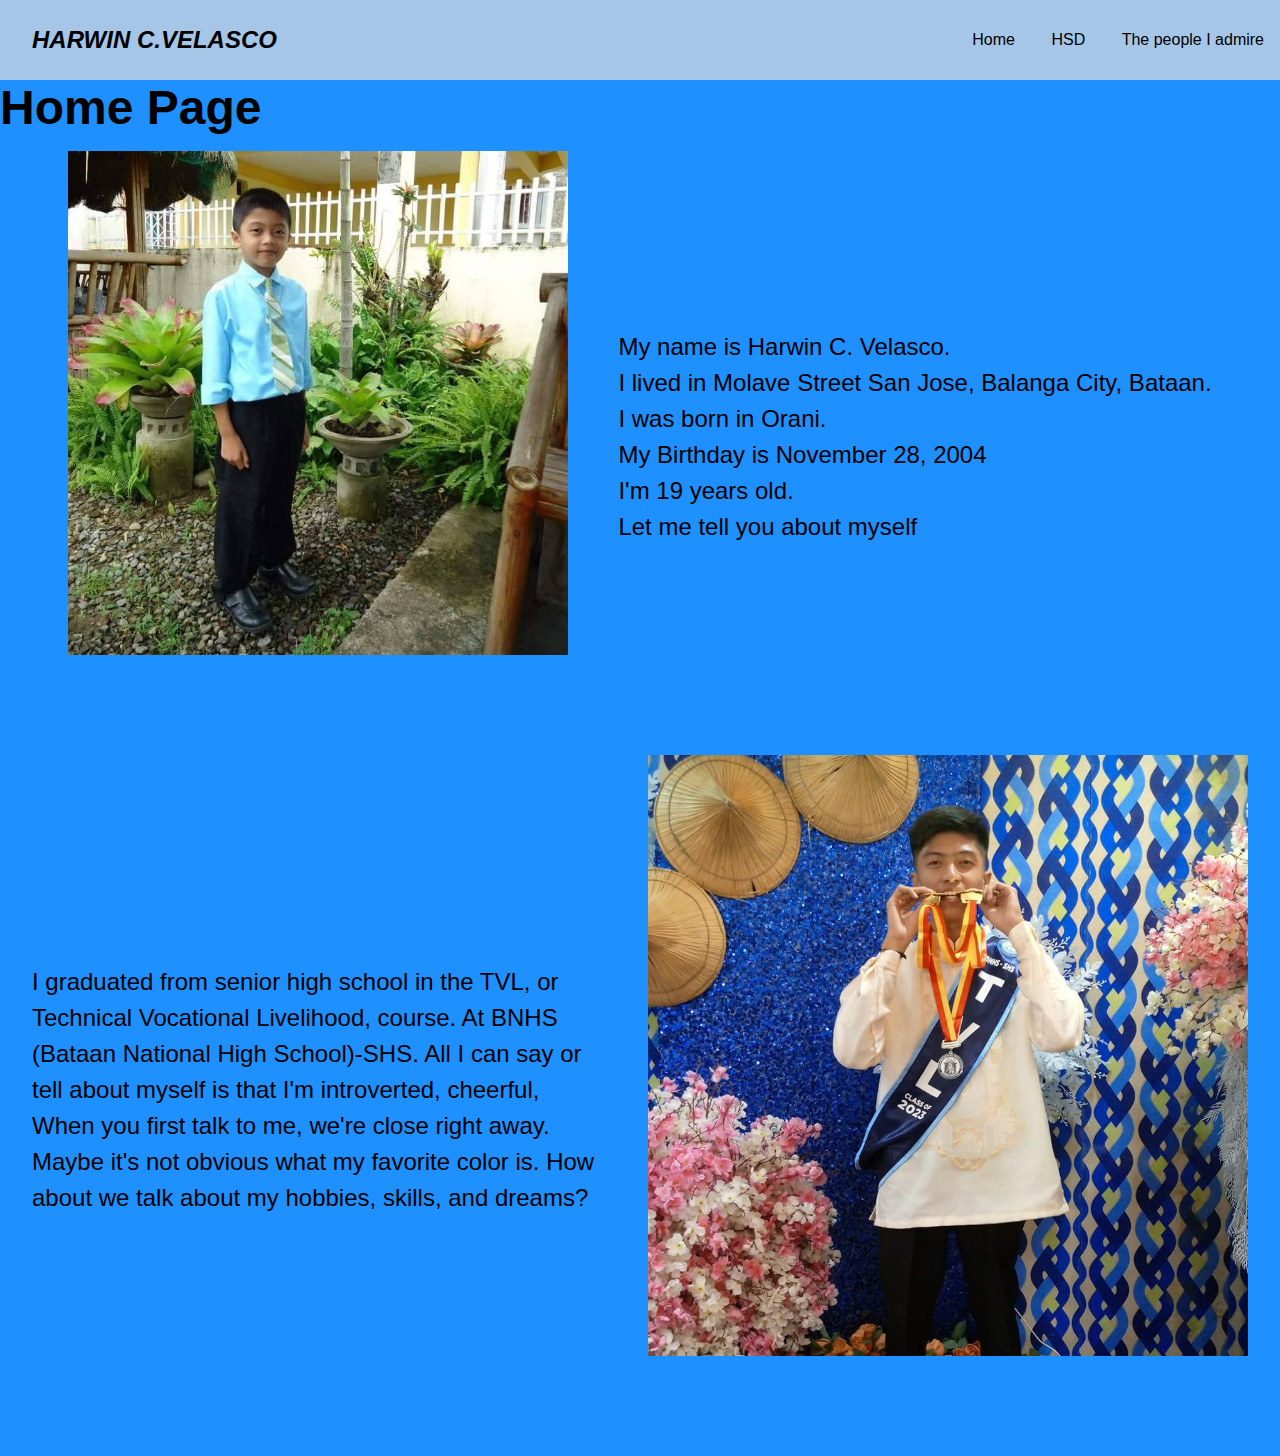
<file: index.html>
<!DOCTYPE html>
<html lang="en">
<head>
    <meta charset="UTF-8">
    <meta name="viewport" content="width=device-width, initial-scale=1.0">
    <title>Harwin</title>
    <link rel="stylesheet" href="style.css">
</head>
<body>
    <nav>
        <div class="logo">HARWIN C.VELASCO</div>
        <div class="nav-items">
        <a href="index.html">Home</a>
        <a href="hsd.html">HSD</a>
        <a href="lomf.html">The people I admire</a>
        </div>
    </nav>
    <section class="hero">
      <div class="hero-container">
        <div class="column-left">
          <h1>Home Page </h1>  
        </div>
        <div class="column-right">
         <img src=./img/Hawi.jpg alt="illustration"
         class="hero-image"
         width="500"
         style="float: right; margin-right: 50px; margin-bottom: 100px;"/>
       <p>My name is Harwin C. Velasco. <br>I lived in Molave Street San Jose, Balanga City, Bataan.
        <br>I was born in Orani.
        <br>My Birthday is November 28, 2004
        <br>I'm 19 years old. <br>Let me tell you about myself
        </p>
        </div>
        <div class="column-right">
        <p>
          I graduated from senior high school in the TVL, or Technical Vocational Livelihood, course.
          At BNHS (Bataan National High School)-SHS. All I can say or tell about myself is that I'm introverted, cheerful,
           When you first talk to me, we're close right away. Maybe it's not obvious what my favorite color is. How about we talk
          about my hobbies, skills, and dreams?
          </p>
          <img src=./img/Grad.jpg alt="harwin.jpg"
         class="hero-image"
         width="600"
         style="float: right; margin-left: 50px; margin-bottom: 100px;"/>
        </div> 
    </section>
</body>
</html>
</file>
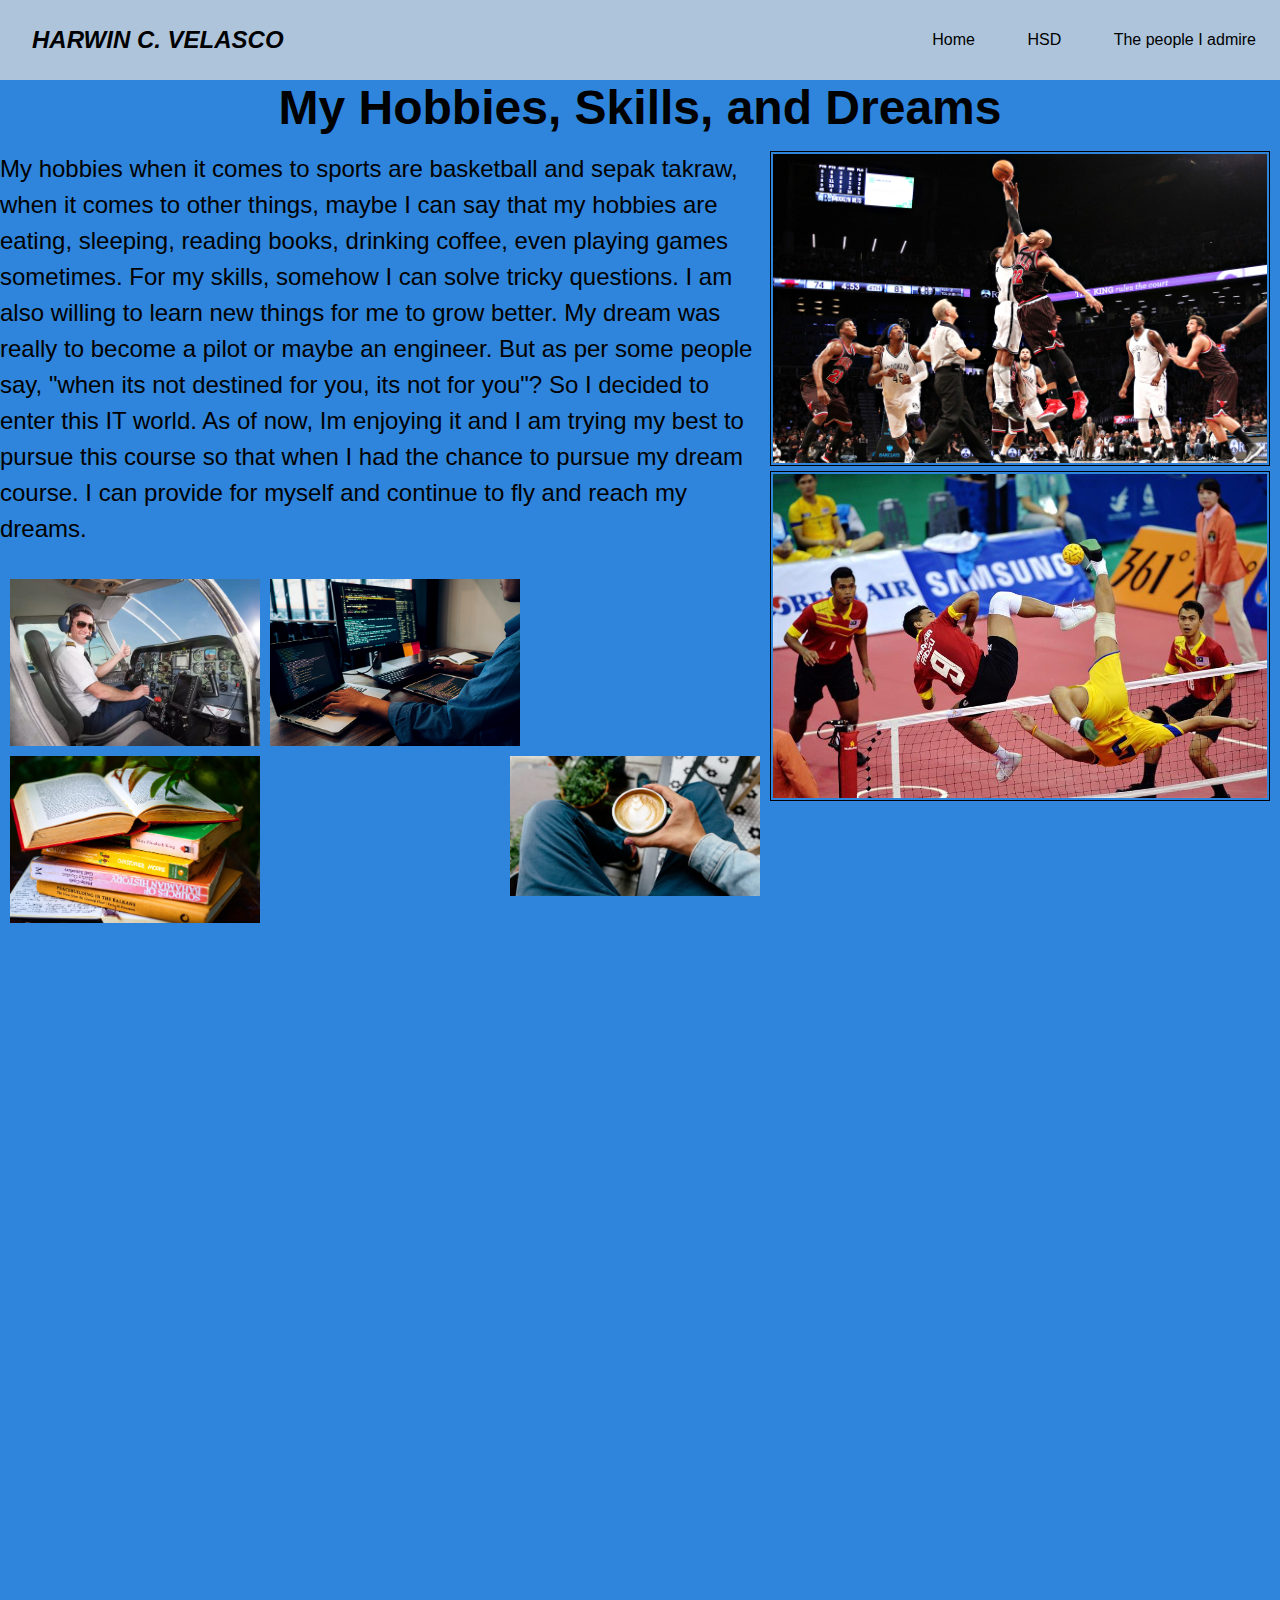
<file: hsd.html>
<!DOCTYPE html>
<html lang="en">
<head>
    <meta charset="UTF-8">
    <meta name="viewport" content="width=device-width, initial-scale=1.0">
    <title>Harwin</title>
    <style>
      .float-img{
        float: right;
        clear: right;
        margin-left: 10px;
        margin-bottom: 10px;
        border: solid black 1px;
        padding: 2px;
      }
    </style>
    <link rel="stylesheet" href="stylehsd.css">
</head>
<body>
    <nav>
        <div class="logo">HARWIN C. VELASCO</div>
        <div class="nav-items">
        <a href="index.html">Home</a>
        <a href="hsd.html">HSD</a>
        <a href="lomf.html">The people I admire</a>
        </div>
    </nav>
    <section class="hero">
      <div class="hero-container">
        <div class="column-left">
          <h1 align = "center"> My Hobbies, Skills, and Dreams </h1> 
          <img src=./img/bball.jpg alt="illustration"
          class="float-img"
          width="500"
          style="float: right; margin-right: 10px; margin-bottom: 5px;"/>
          <img src=./img/sepak.jpg alt="illustration"
          class="float-img"
          width="500"
          style="float: right; margin-right: 10px; margin-bottom: 5px;"/>
          <p>My hobbies when it comes to sports are basketball and sepak takraw, when it comes to other things, 
            maybe I can say that my hobbies are eating, sleeping, reading books, drinking coffee, even playing games sometimes. 
            For my skills, somehow I can solve tricky questions. I am also willing to learn new things for me to grow better. 
            My dream was really to become a pilot or maybe an engineer. 
            But as per some people say, "when its not destined for you, its not for you"? So I decided to enter this IT world. 
            As of now, Im enjoying it and I am trying my best to pursue this course so that when I had the chance to pursue my dream course. 
            I can provide for myself and continue to fly and reach my dreams.
        </p>
        <div class="column-left">
         <img src=./img/pilot.webp alt="illustration"
         class="hero-image"
         width="250"
         style="float:left; margin-left: 10px; margin-bottom: 10px;"/>
          <div class="column-left">
            <img src=./img/code.jpg alt="illustration"
            class="hero-image"
            width="250"
            style="float:left; margin-left: 10px; margin-bottom: 10px;"/>
            <div class="column-left">
              <img src=./img/book.jpg alt="illustration"
              class="hero-image"
              width="250"
              style="float:left; margin-left: 10px; margin-bottom: 10px;"/>
              <div class="column-left">
                <img src=./img/kape.webp alt="illustration"
                class="hero-image"
                width="250"
                style="float:right; margin-bottom: 10px; margin-bottom: 5px;"/>
        </div>
        <div class="column-right">
        <iframe width="560" height="315" src="https://www.youtube.com/embed/J7E2QnjBgh0?si=qjW0y8txC9Hs4Cw9" title="YouTube video player" frameborder="0" allow="accelerometer; autoplay; clipboard-write; encrypted-media; gyroscope; picture-in-picture; web-share" referrerpolicy="strict-origin-when-cross-origin" allowfullscreen></iframe>
      </div>  
    </section>
</body>
</html>
</file>
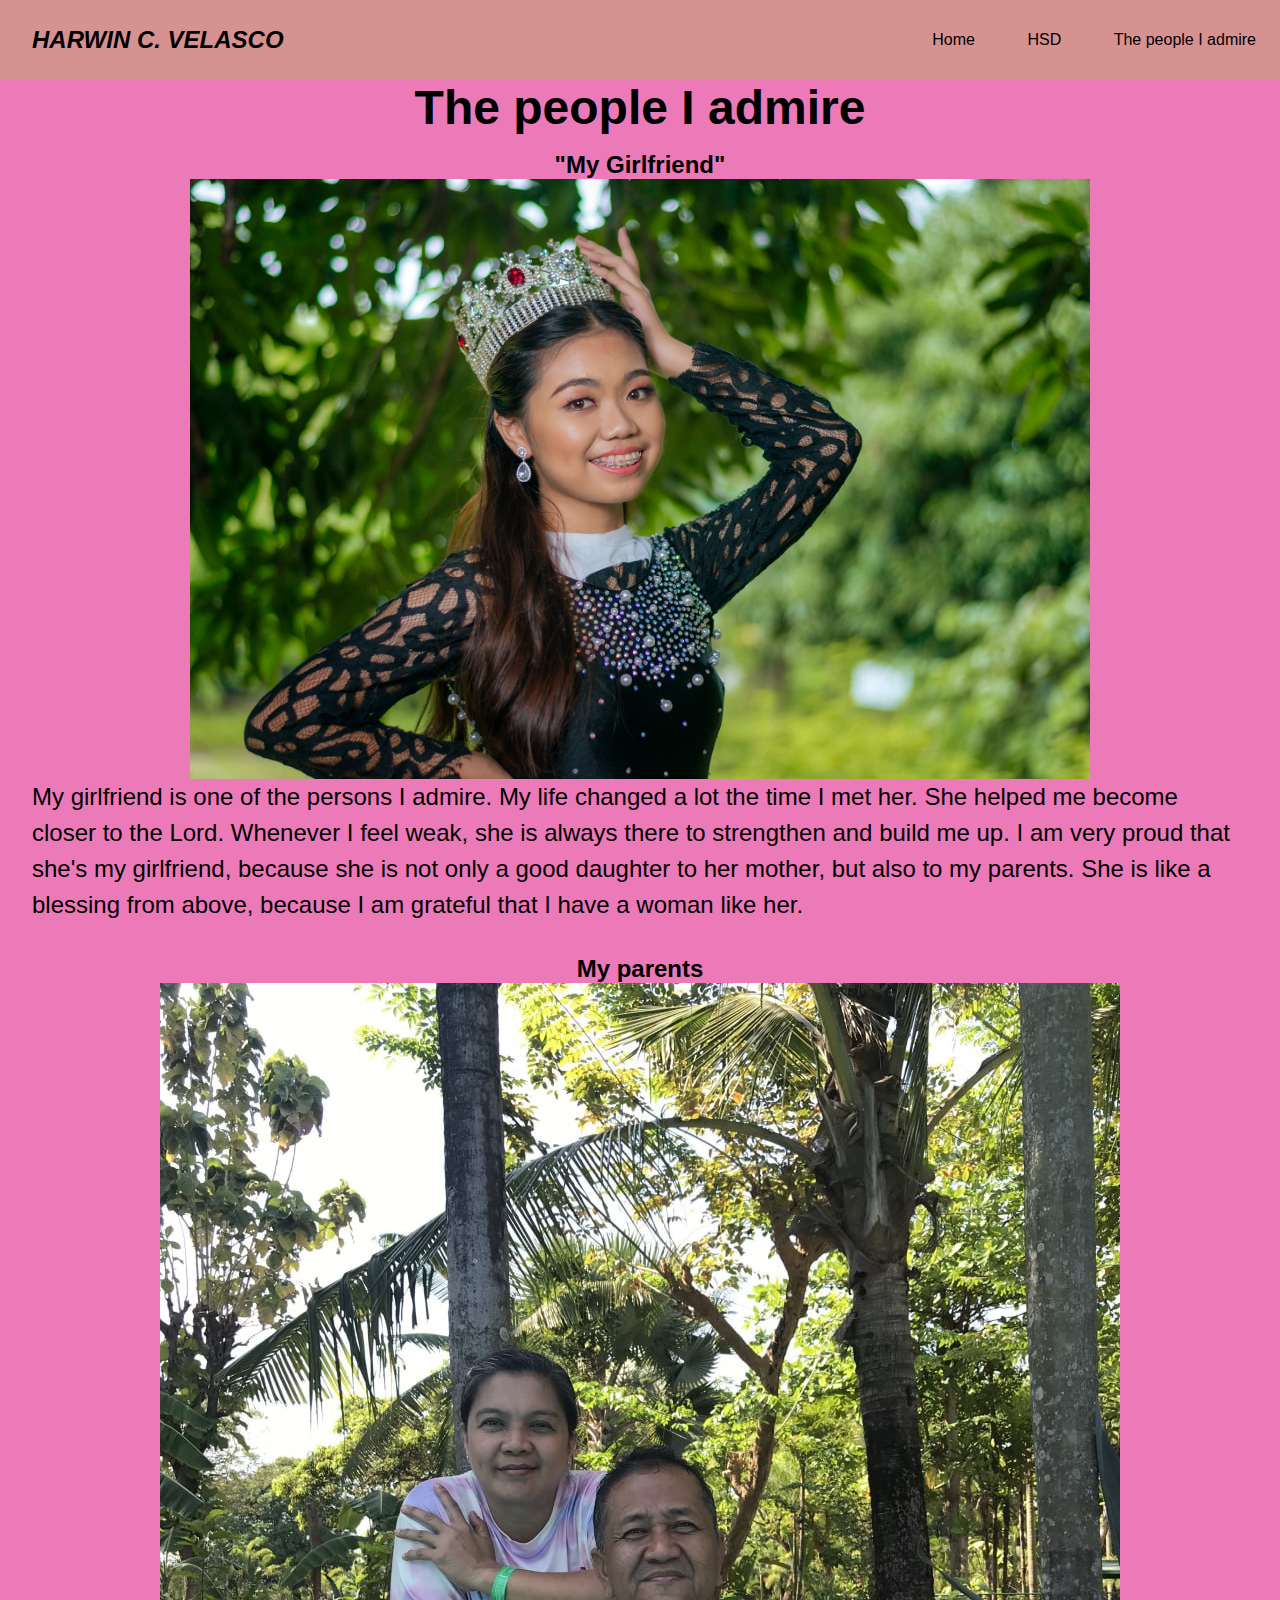
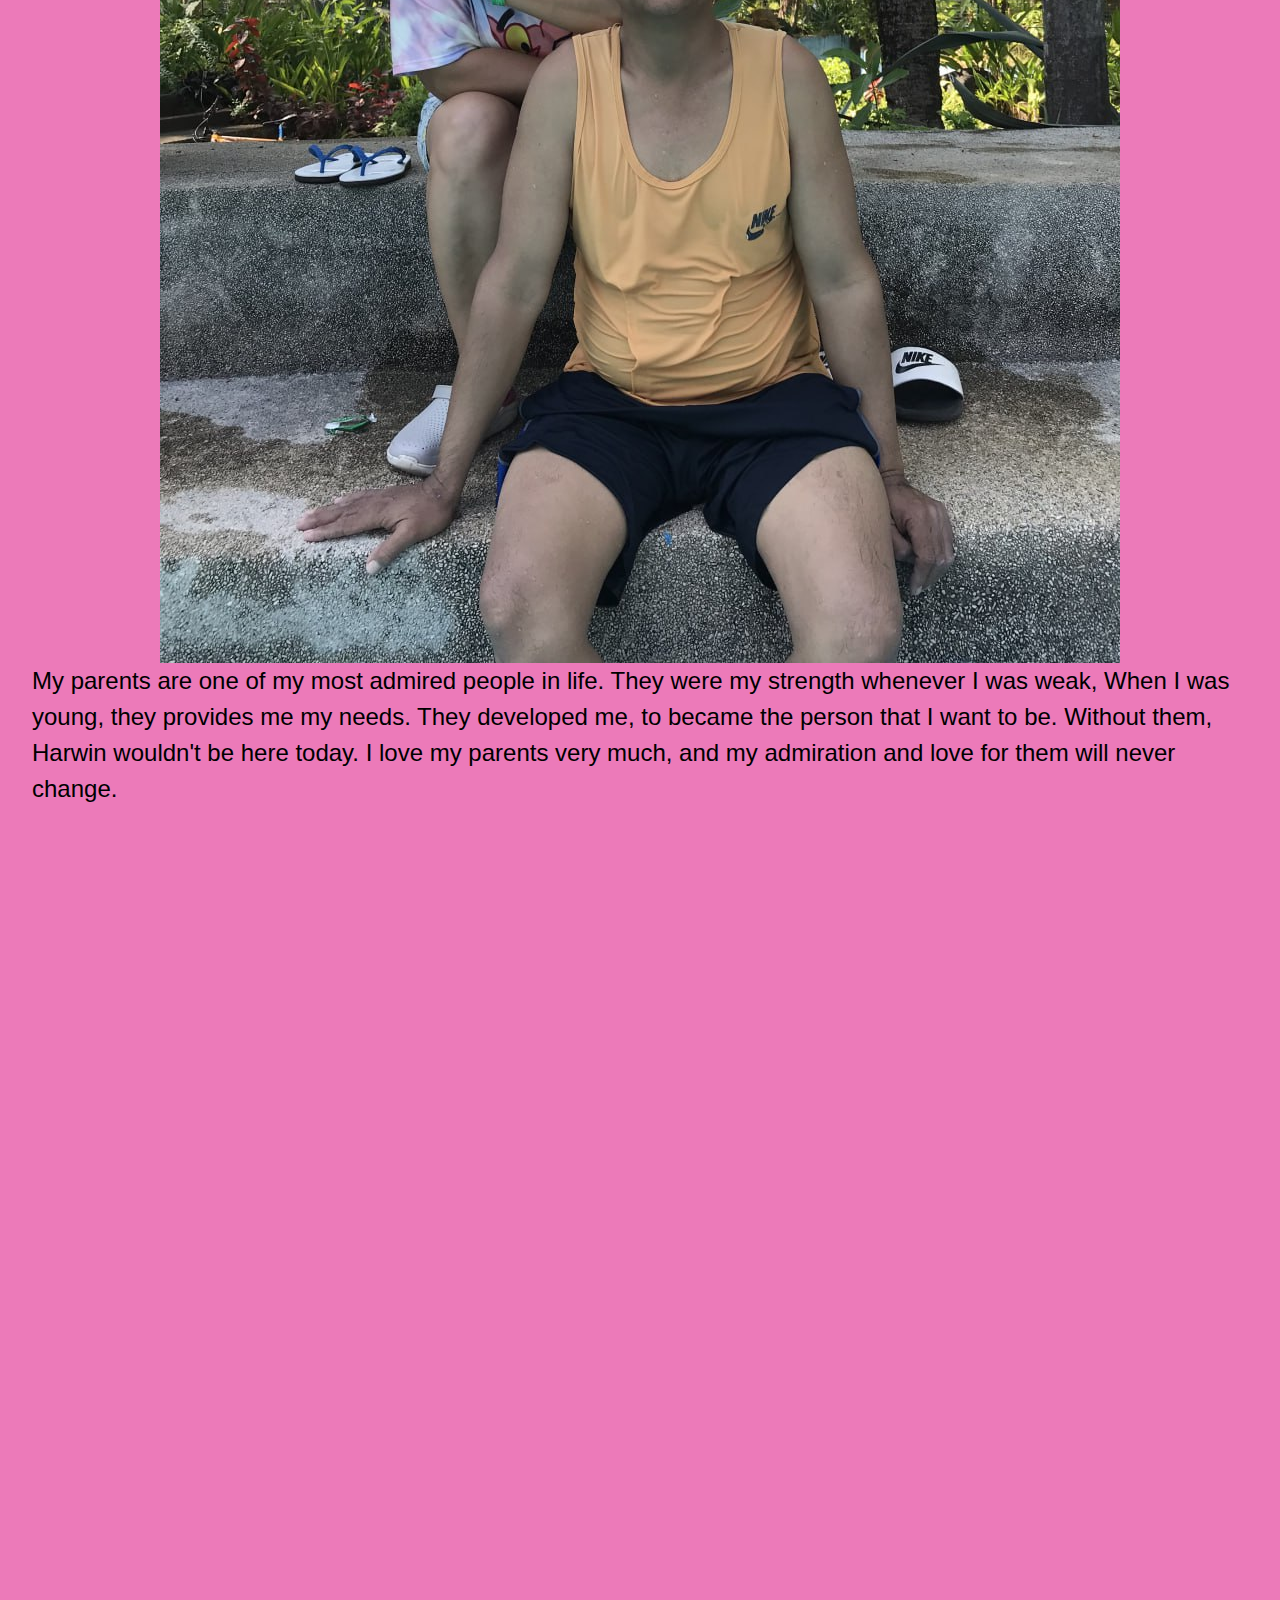
<file: lomf.html>
<!DOCTYPE html>
<html lang="en">
<head>
    <meta charset="UTF-8">
    <meta name="viewport" content="width=device-width, initial-scale=1.0">
    <title>Harwin</title>
    <link rel="stylesheet" href="lomf.css">
</head>
<body>
    <nav>
        <div class="logo">HARWIN C. VELASCO</div>
        <div class="nav-items">
        <a href="index.html">Home</a>
        <a href="hsd.html">HSD</a>
        <a href="lomf.html">The people I admire</a>
        </div>
    </nav>
    <section class="hero">
      <div class="hero-container">
        <div class="column-left">
          <h1 align="center">The people I admire </h1>
          <h2 align="center">"My Girlfriend"</h2>
          <div class="left">
          </div>
        <div class="column-right">
         <img src=./img/lover.jpg alt="illustration"
         width="900"
         class="hero-image">
      </div>
         <div class="column-right">
         <p>My girlfriend is one of the persons I admire. 
          My life changed a lot the time I met her. 
          She helped me become closer to the Lord. 
          Whenever I feel weak, she is always there to strengthen and build me up. 
          I am very proud that she's my girlfriend, because she is not only a good daughter to her mother, but also to my parents. 
          She is like a blessing from above, because I am grateful that I have a woman like her.</p>
        </div>
        <h2 align="center">My parents</h2>
        <div class="column-right">
          </div>
          <div class="column-right">
            <img src=./img/parents.jpeg alt="illustration"
            class="hero-image">
            </div>
          <div class="column-right">
            <p>My parents are one of my most admired people in life. 
              They were my strength whenever I was weak, When I was young, they provides me my needs. 
              They developed me, to  became the person that I want to be. 
              Without them, Harwin wouldn't be here today. I love my parents very much, and my admiration and love for them will 
              never change.</p>
          </div> 
          <div class="column-right">
          <iframe width="560" height="315" src="https://www.youtube.com/embed/643iJlWhjyo?si=GZI8FKwqgNPuFWmP" title="YouTube video player" frameborder="0" allow="accelerometer; autoplay; clipboard-write; encrypted-media; gyroscope; picture-in-picture; web-share" referrerpolicy="strict-origin-when-cross-origin" allowfullscreen></iframe>
      </div>  
    </section>
</body>
</html>
</file>
<file: style.css>
*{
  box-sizing: border-box;
  margin: 0; 
  padding: 0; 
  font-family: 'Gill Sans', 'Gill Sans MT', Calibri, 'Trebuchet MS', sans-serif;
}


nav{
   height: 80px;
   background: #a5c6e7; 
   display: flex;
   justify-content: space-between;
   align-items: center;
   padding: 0rem calc(100vw - 1300px) / 2;
}

.logo {
 color: #000; 
 font-size: 1.5rem;
 font-weight: bold;
font-style: italic; 
padding: 0 2rem;
}

nav a {
text-decoration: none; 
color: #000; 
padding: 0 1rem;  
}

nav a:hover{
    color: #ffff;

}

.hero{
    background: #1E90FF;
}

.hero-container{
 display: contents;
 grid-template-columns: 1fr 1fr; 
 height: 200vh;
 padding: 3rem calc ((100vw - 1300px) / 2);  
}

.column-left h1{
    margin-bottom: 1rem;
    font-size: 3rem;
}

.column-left p{
    margin-bottom: 2rem;
    font-size: 1.5rem;
    line-height: 1.5;
}
.column-right p{
    margin-bottom: 2rem;
      font-size: 1.5rem;
      line-height: 1.5;
  }

button{
    padding: 1rem 3rem;
    font-size: 1rem;
    border: none;
    color: #1E90FF;
    background: #000;
    cursor: pointer;
    border-radius: 50px;
}

button:hover{
 background: #FFFF;
 color: #000;   
}

.column-right {
    display: flex;
    justify-content: center;
    align-items: center;
    padding: 0rem 2rem; 
}

.herp-image {
    width: 100%;
    height: 100%;
}

@media screen and (max-width: 768px);
    .hero-container {
    grid-template-columns: 1fr;

    
}
</file>
<file: stylehsd.css>
*{
    box-sizing: border-box;
    margin: 0; 
    padding: 0; 
    font-family: 'Gill Sans', 'Gill Sans MT', Calibri, 'Trebuchet MS', sans-serif;
  }
  
  nav{
     height: 80px;
     background: #adc4db; 
     display: flex;
     justify-content: space-between;
     align-items: center;
     padding: 0rem calc(100vw - 1300px) / 2;
  }
  
  .logo {
   color: #000; 
   font-size: 1.5rem;
   font-weight: bold;
  font-style: italic; 
  padding: 0 2rem;
  }
  
  nav a {
  text-decoration: none; 
  color: #000; 
  padding: 0 1.5rem;  
  }
  
  nav a:hover{
      color: #ffff;
  
  }
  
  .hero{
      background: #2f85db;
  }
  
  .hero-container{
   display: grid;
   grid-template-columns: 1fr 1fr; 
   height: 190vh;
   padding: 3rem calc ((100vw - 1300px) / 2);  
  }
  
  .column-left h1{
      margin-bottom: 1rem;
      font-size: 3rem;
  }
  
  .column-left p{
      margin-bottom: 2rem;
      font-size: 1.5rem;
      line-height: 1.5;
  }
  
  .column-right p{
    margin-bottom: 2rem;
      font-size: 1.5rem;
      line-height: 1.5;
  }
  button{
      padding: 1rem 3rem;
      font-size: 1rem;
      border: none;
      color: #1E90FF;
      background: #000;
      cursor: pointer;
      border-radius: 50px;
  }
  
  button:hover{
   background: #FFFF;
   color: #000;   
  }
  
  .column-right {
      display: flex;
      justify-content: center;
      align-items: center;
      padding: 0rem 2rem; 
  }
  
  .herp-image {
      width: 100%;
      height: 100%;

  }
  
  @media screen and (max-width: 768px);
      .hero-container {
      grid-template-columns: 1fr;
  
      
  }
</file>
<file: lomf.css>
*{
    box-sizing: border-box;
    margin: 0; 
    padding: 0; 
    font-family: 'Gill Sans', 'Gill Sans MT', Calibri, 'Trebuchet MS', sans-serif;
  }
  
  nav{
     height: 80px;
     background: #d69191; 
     display: flex;
     justify-content: space-between;
     align-items: center;
     padding: 0rem calc(100vw - 1300px) / 2;
  }
  
  .logo {
   color: #000; 
   font-size: 1.5rem;
   font-weight: bold;
  font-style: italic; 
  padding: 0 2rem;
  }
  
  nav a {
  text-decoration: none; 
  color: #000; 
  padding: 0 1.5rem;  
  }
  
  nav a:hover{
      color: #ffff;
  
  }
  
  .hero{
      background: #ec7ab9;
  }
  
  .hero-container{
   display: grid;
   grid-template-columns: 1fr 1fr; 
   height: 440vh;
   padding: 3rem calc ((100vw - 1300px) / 2);  
  }
  
  .column-left h1{
      margin-bottom: 1rem;
      font-size: 3rem;
  }
  
  .column-left p{
    margin-bottom: 2rem;
    font-size: 1.5rem;
    line-height: 1.5;
}

  .column-right p{
      margin-bottom: 2rem;
      font-size: 1.5rem;
      line-height: 1.5;
  }

  button{
      padding: 1rem 3rem;
      font-size: 1rem;
      border: none;
      color: #1E90FF;
      background: #000;
      cursor: pointer;
      border-radius: 50px;
  }
  
  button:hover{
   background: #FFFF;
   color: #000;   
  }
  
  .column-right {
      display: flex;
      justify-content: center;
      align-items: center;
      padding: 0rem 2rem; 
  }
  
  .herp-image {
      width: 100%;
      height: 100%;
  }
  
  @media screen and (max-width: 768px);
      .hero-container {
      grid-template-columns: 1fr;
  
      
  }
</file>
